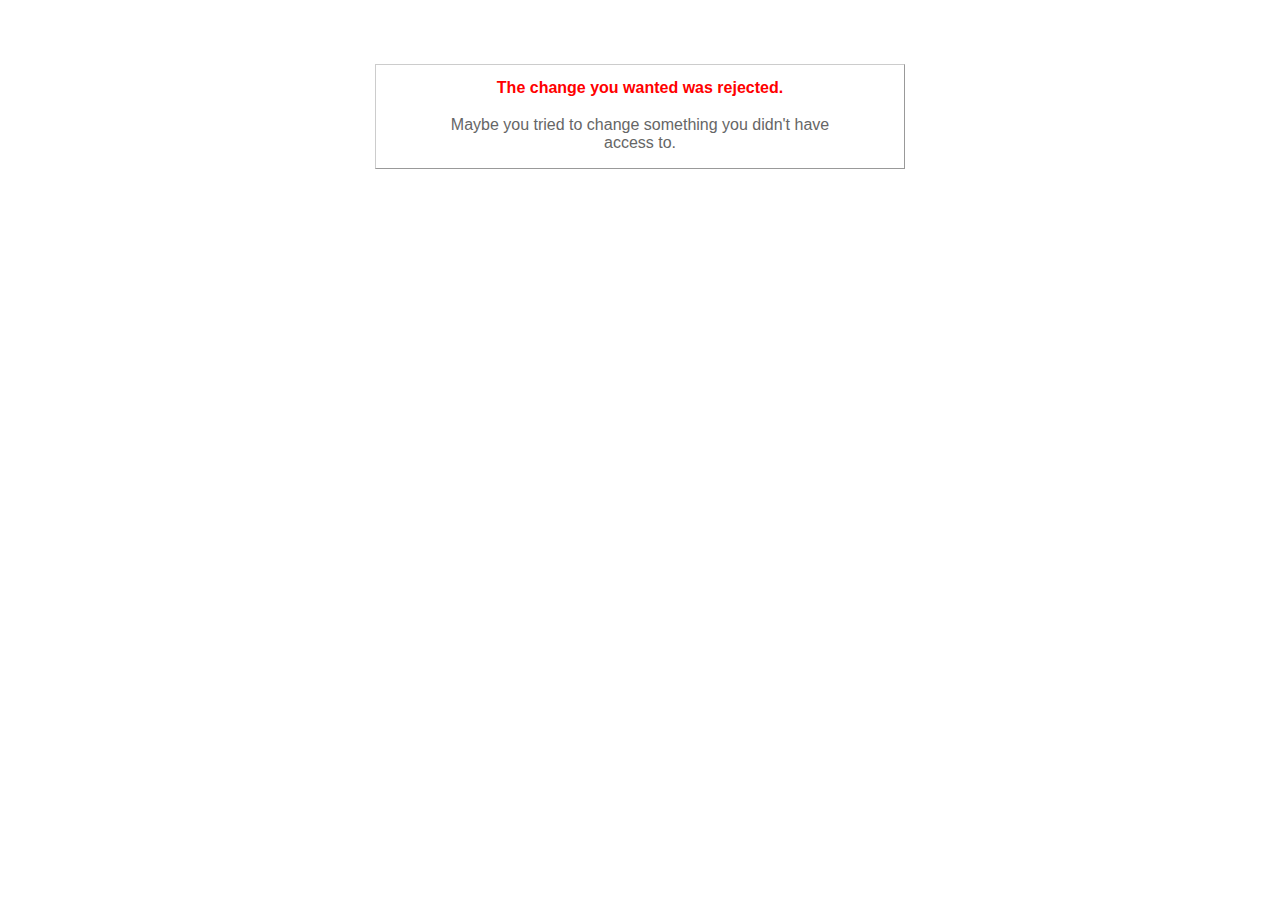
<file: public/422.html>
<!DOCTYPE html PUBLIC "-//W3C//DTD XHTML 1.0 Transitional//EN"
       "http://www.w3.org/TR/xhtml1/DTD/xhtml1-transitional.dtd">

<html xmlns="http://www.w3.org/1999/xhtml" xml:lang="en" lang="en">

<head>
  <meta http-equiv="content-type" content="text/html; charset=UTF-8" />
  <title>The change you wanted was rejected (422)</title>
	<style type="text/css">
		body { background-color: #fff; color: #666; text-align: center; font-family: arial, sans-serif; }
		div.dialog {
			width: 25em;
			padding: 0 4em;
			margin: 4em auto 0 auto;
			border: 1px solid #ccc;
			border-right-color: #999;
			border-bottom-color: #999;
		}
		h1 { font-size: 100%; color: #f00; line-height: 1.5em; }
	</style>
</head>

<body>
  <!-- This file lives in public/422.html -->
  <div class="dialog">
    <h1>The change you wanted was rejected.</h1>
    <p>Maybe you tried to change something you didn't have access to.</p>
  </div>
<script type="text/javascript">
var gaJsHost = (("https:" == document.location.protocol) ? "https://ssl." : "http://www.");
document.write(unescape("%3Cscript src='" + gaJsHost + "google-analytics.com/ga.js' type='text/javascript'%3E%3C/script%3E"));
</script>
<script type="text/javascript">
try {
var pageTracker = _gat._getTracker("UA-1735765-14");
pageTracker._trackPageview();
} catch(err) {}</script>
</body>
</html>
</file>
